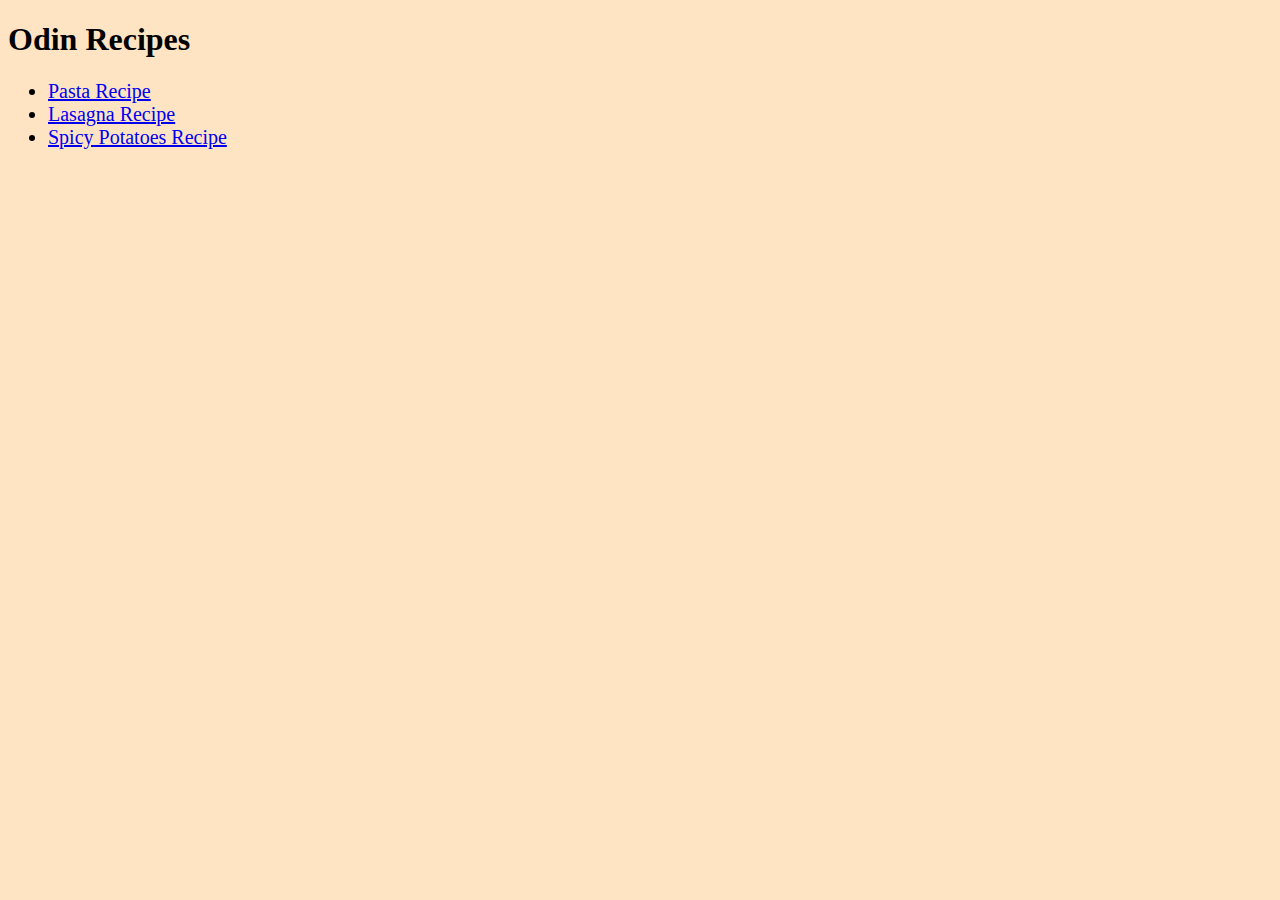
<file: index.html>
<!DOCTYPE html>
<html lang="en">
    <head>
        <link rel="stylesheet" href="./style.css">
        <meta charset="UTF-8">
        <title>Odin Recipes</title>
    </head>

    <body>
        <h1>Odin Recipes</h1>
        <ul>
            <li><a href="./recipes/pasta.html">Pasta Recipe</a></li>
            <li><a href="./recipes/lasagna.html">Lasagna Recipe</a></li>
            <li><a href="./recipes/spicy-potatoes.html">Spicy Potatoes Recipe</a></li>
        </ul>
    </body>
</html>
</file>
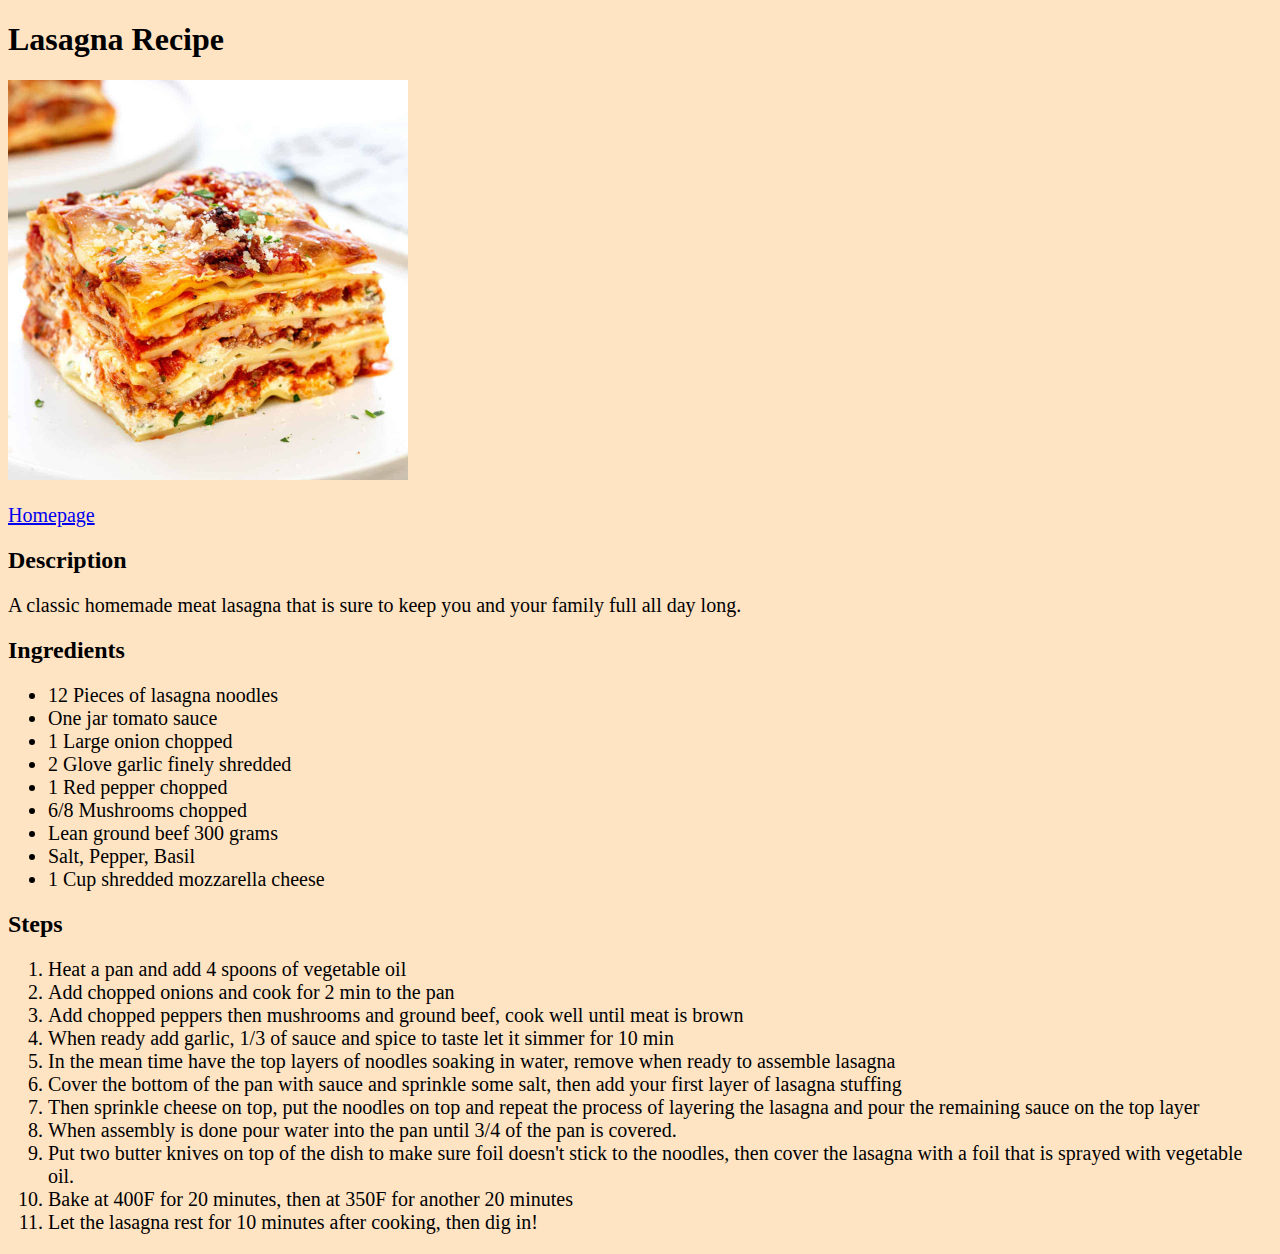
<file: recipes/lasagna.html>
<!DOCTYPE html>
<html lang="en">
    <head>
        <link rel="stylesheet" href="../style.css">
        <meta charset="UTF-8">
        <title>Lasagna Recipe</title>
    </head>

    <body>
        <h1>Lasagna Recipe</h1>
        <img src="../img/meat-lasagna.jpg">
        <p><a href="../index.html">Homepage</a></p>
        <h2>Description</h2>
        <p>A classic homemade meat lasagna that is sure to keep you and your family
            full all day long.
        </p>
        <h2>Ingredients</h2>
        <ul>
            <li>12 Pieces of lasagna noodles</li>
            <li>One jar tomato sauce</li>
            <li>1 Large onion chopped</li>
            <li>2 Glove garlic finely shredded</li>
            <li>1 Red pepper chopped</li>
            <li>6/8 Mushrooms chopped</li>
            <li>Lean ground beef 300 grams</li>
            <li>Salt, Pepper, Basil</li>
            <li>1 Cup shredded mozzarella cheese</li>
        </ul>
        <h2>Steps</h2>
        <ol>
            <li>Heat a pan and add 4 spoons of vegetable oil</li>
            <li>Add chopped onions and cook for 2 min to the pan</li>
            <li>Add chopped peppers then mushrooms and ground beef, 
                cook well until meat is brown
            </li>
            <li>When ready add garlic, 1/3 of sauce and spice to taste
                let it simmer for 10 min
            </li>
            <li>In the mean time have the top layers of noodles soaking in 
                water, remove when ready to assemble lasagna 
            </li>
            <li>Cover the bottom of the pan with sauce and sprinkle some salt,
                then add your first layer of lasagna stuffing
            </li>
            <li>Then sprinkle cheese on top, put the noodles on top and repeat the 
                process of layering the lasagna and pour the remaining sauce on the top
                layer
            </li>
            <li>When assembly is done pour water into the pan until 3/4 of the pan
                is covered.
            </li>
            <li>Put two butter knives on top of the dish to make sure foil doesn't 
                stick to the noodles, then cover the lasagna with a foil that is 
                sprayed with vegetable oil.
            </li>
            <li>Bake at 400F for 20 minutes, then at 350F for another 20 minutes</li>
            <li>Let the lasagna rest for 10 minutes after cooking, then dig in!</li>
        </ol>
    </body>
</html>
</file>
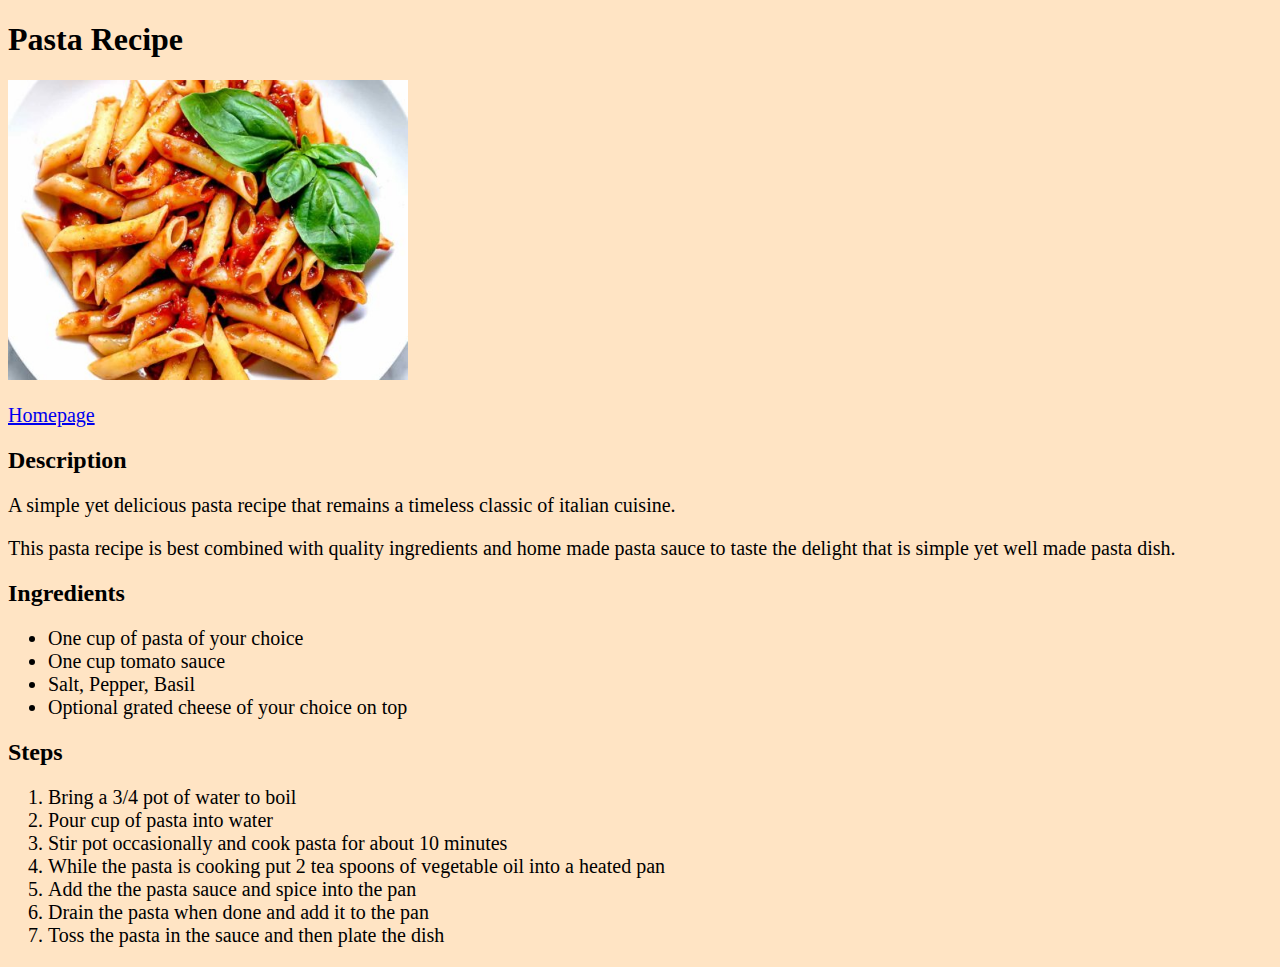
<file: recipes/pasta.html>
<!DOCTYPE html>
<html lang="en">
    <head>
        <link rel="stylesheet" href="../style.css">
        <meta charset="UTF-8">
        <title>Pasta Recipe</title>
    </head>

    <body>
        <h1>Pasta Recipe</h1>
        <img src="../img/penne-marinara-sauce.jpg" alt = "spaghetti pasta with tomato sauce and basil">
        <p><a href="../index.html">Homepage</a></p>
        <h2>Description</h2>
        <p>A simple yet delicious pasta recipe that remains a timeless classic of italian cuisine.</p>
        <p>This pasta recipe is best combined with quality ingredients and home made pasta sauce to 
            taste the delight that is simple yet well made pasta dish.
        </p>
        <h2>Ingredients</h2>
        <ul>
            <li>One cup of pasta of your choice</li>
            <li>One cup tomato sauce</li>
            <li>Salt, Pepper, Basil</li>
            <li>Optional grated cheese of your choice on top</li>
        </ul>
        <h2>Steps</h2>
        <ol>
            <li>Bring a 3/4 pot of water to boil</li>
            <li>Pour cup of pasta into water</li>
            <li>Stir pot occasionally and cook pasta for about 10 minutes</li>
            <li>While the pasta is cooking put 2 tea spoons of vegetable oil into a heated pan</li>
            <li>Add the the pasta sauce and spice into the pan</li>
            <li>Drain the pasta when done and add it to the pan</li>
            <li>Toss the pasta in the sauce and then plate the dish</li>
        </ol>
    </body>
</html>
</file>
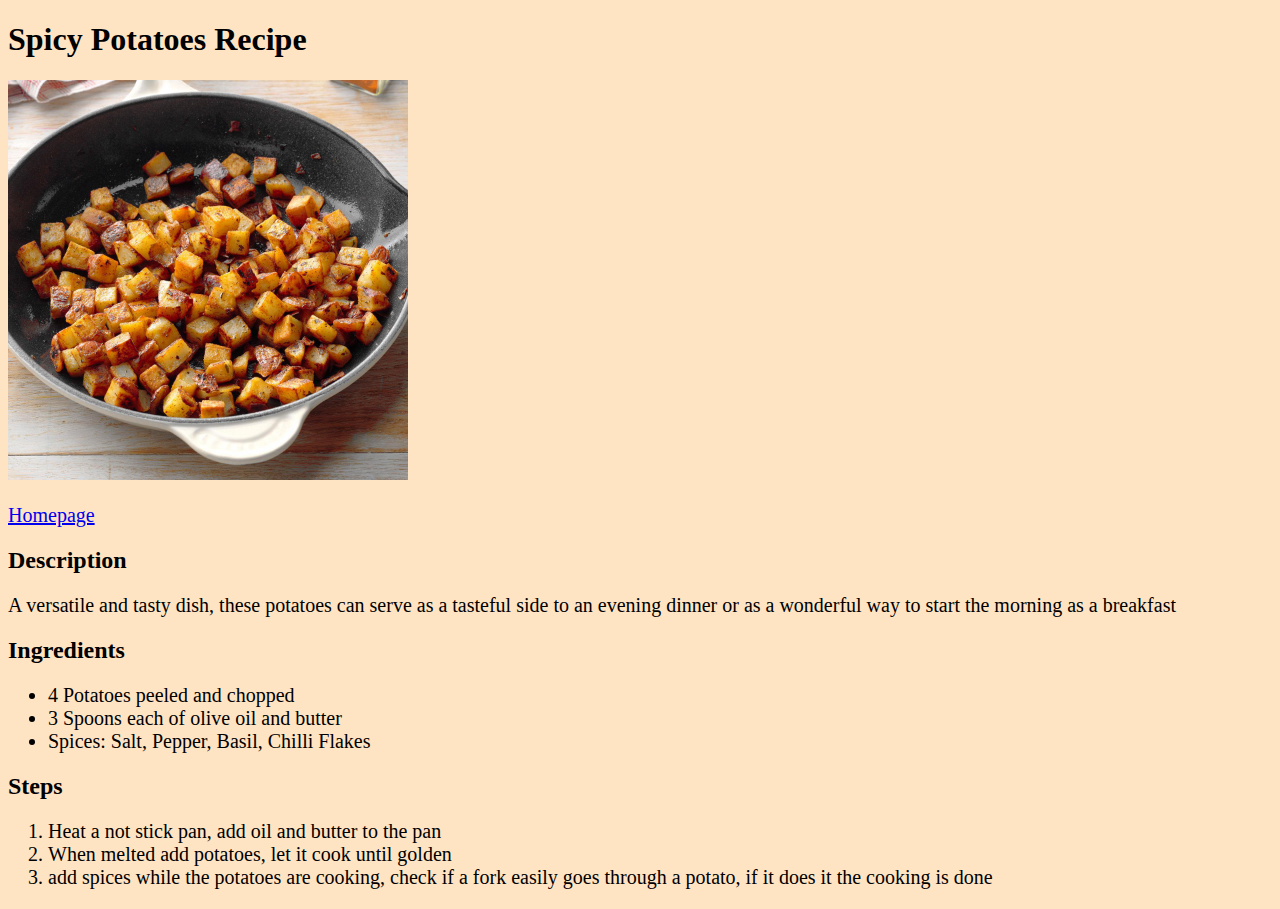
<file: recipes/spicy-potatoes.html>
<!DOCTYPE html>
<html lang="en">
    <head>
        <link rel="stylesheet" href="../style.css">
        <meta charset="UTF-8">
        <title>Spicy Potatoes Recipe</title>
    </head>

    <body>
        <h1>Spicy Potatoes Recipe</h1>
        <img src="../img/skillet-potatoes.jpg">
        <p><a href="../index.html">Homepage</a></p>
        <h2>Description</h2>
        <p>A versatile and tasty dish, these potatoes can serve as a tasteful side
            to an evening dinner or as a wonderful way to start the morning as a 
            breakfast
        </p>
        <h2>Ingredients</h2>
        <ul>
            <li>4 Potatoes peeled and chopped</li>
            <li>3 Spoons each of olive oil and butter</li>
            <li>Spices: Salt, Pepper, Basil, Chilli Flakes</li>
        </ul>
        <h2>Steps</h2>
        <ol>
            <li>Heat a not stick pan, add oil and butter to the pan</li>
            <li>When melted add potatoes, let it cook until golden</li>
            <li>add spices while the potatoes are cooking, check if a fork
                easily goes through a potato, if it does it the cooking is done
            </li>
        </ol>
       
    </body>
</html>
</file>
<file: style.css>
img {
    height: auto;
    width: 400px;
}

p, ul, ol {
    font-size: 20px;
}

body {
    font-family: 'Times New Roman', Times, serif;
    background-color:bisque;
}
</file>
